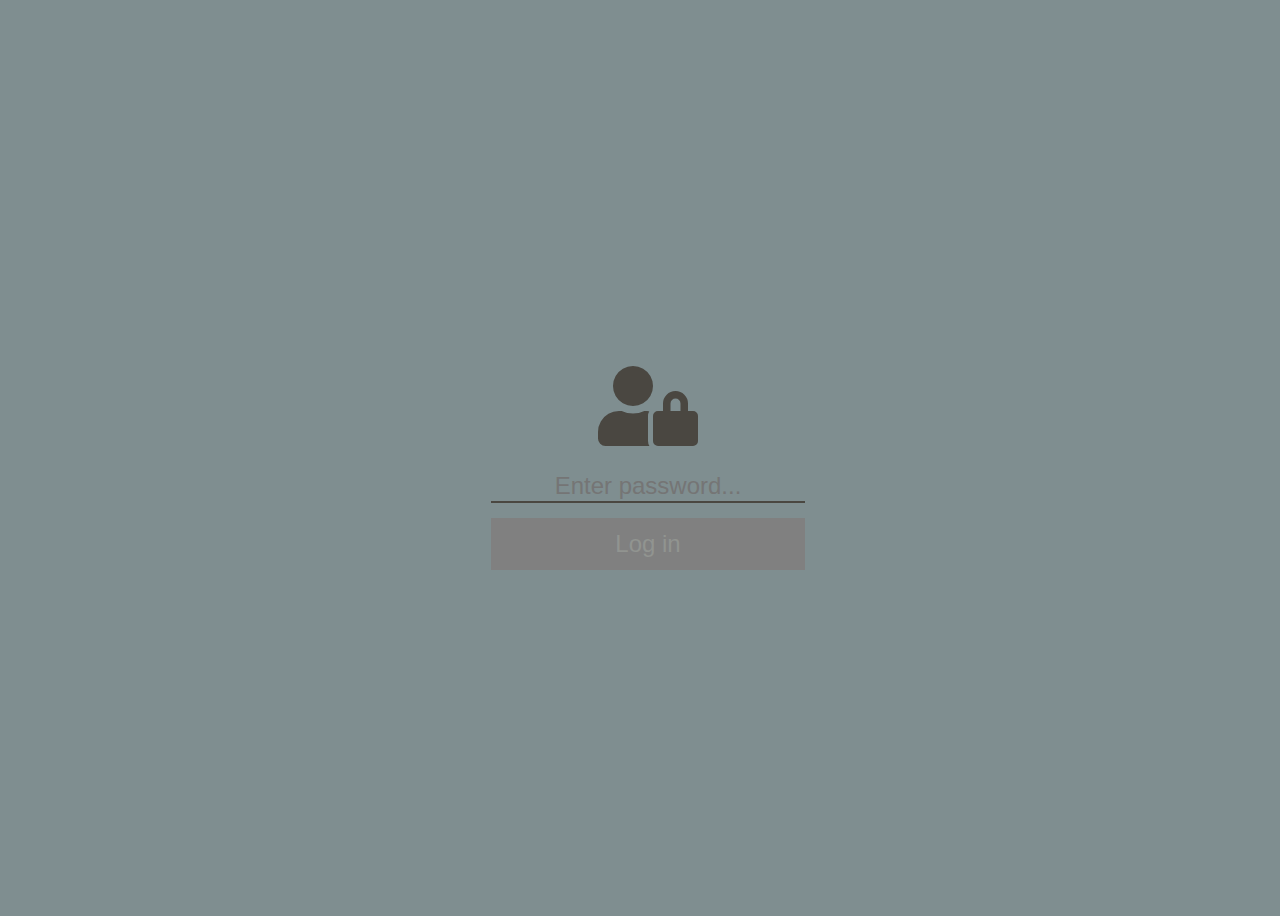
<file: templates/login.html>
<!DOCTYPE html>
<html lang="en">
<head>
    <meta charset="UTF-8">
    <title>login</title>
    <link href="/static/lib/font-awesome/all.css" rel="stylesheet">
    <link href="/static/css/login.css" rel="stylesheet">
    <script src="/static/lib/md5/md5.min.js"></script>
    <script src="/static/lib/vue/vue.js"></script>

</head>
<body>
<form id="form">
    <label for="password" class="fas fa-user-lock"></label>
    <input id="password" v-model="password" @keyup.enter="test()"
           type="password" name="password" placeholder="Enter password..."
           autocomplete="new-password">
    <button type="button" @click="test()" :disabled="password===''">Log in</button>

    <!-- These two lines below are headache-->
    <label for="username" style="display: none;"></label>
    <input id="username" type="text" name="username" value="..." autocomplete="username" style="display: none;">
</form>
<script>
    const goto = '{{ goto }}';

    const control = new Vue({
        el: "#form",
        data: {
            password: ""
        },
        methods: {
            test: function () {
                if (this.password === '') return;

                const hashed = md5(this.password);
                fetch('/test-login', {
                    method: 'POST',
                    credentials: 'include', // edge won't set cookie without this line
                    headers: {
                        "Content-Type": "application/json",
                        "Data-Type": "application/json"
                    },
                    body: JSON.stringify({
                        hashed: hashed
                    })
                }).then(res => {

                    if (res.ok) return res.json();
                }).then(j => {
                    if (j['result'] === true) {
                        console.log("logged in");
                        window.location = goto;
                    } else console.log("failure");
                });
            }
        }

    });

</script>
</body>
</html>
</file>
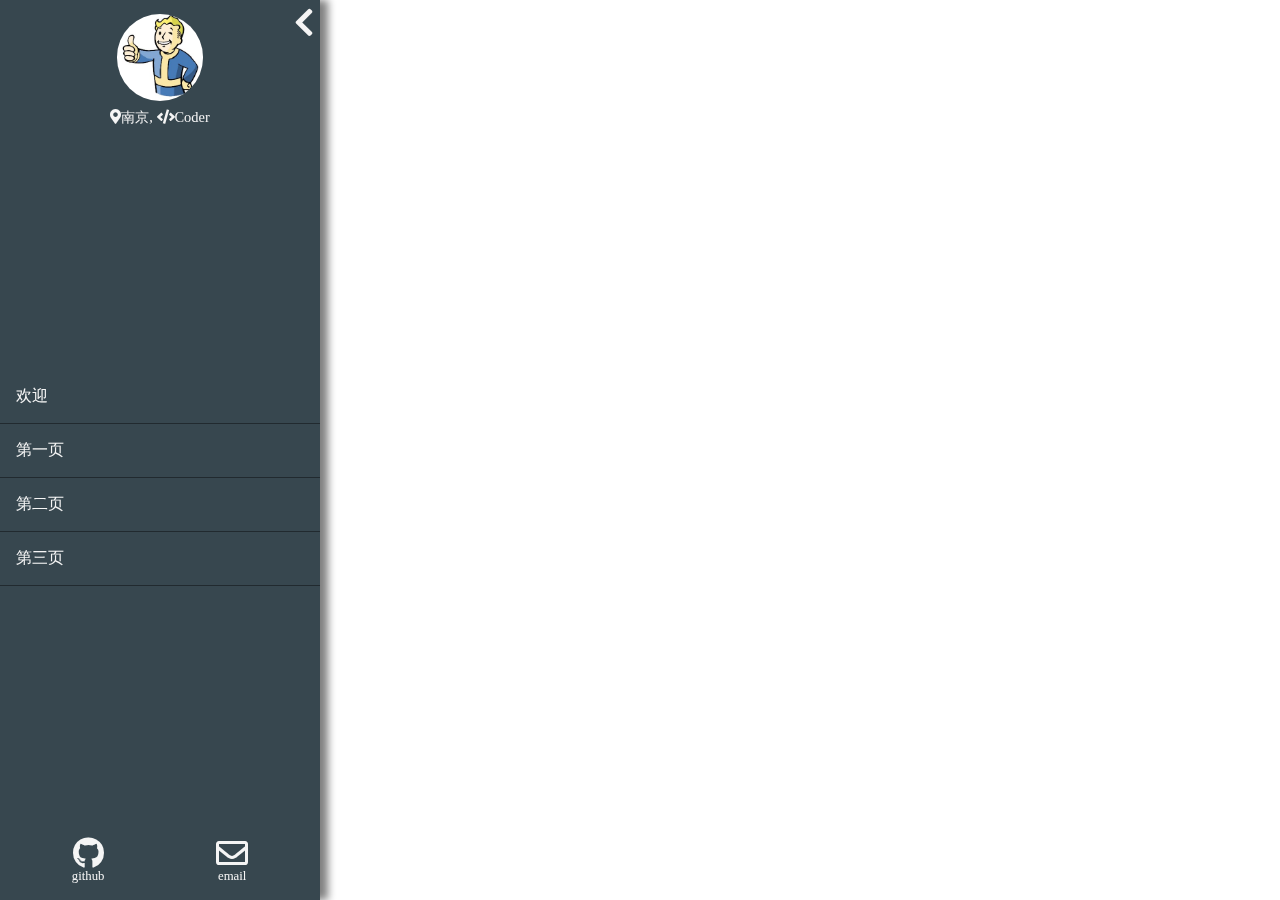
<file: templates/welcome.html>
<!DOCTYPE html>
<html lang="en">
<head>
    <meta charset="UTF-8">
    <title>欢迎</title>
    <link href="/static/lib/font-awesome/all.css" rel="stylesheet">
    <link href="/static/css/welcome.css" rel="stylesheet">
    <script src="/static/lib/vue/vue.js"></script>
    <link href="/static/components/navigation.css" rel="stylesheet">
    <script src="/static/components/navigation.js"></script>
</head>
<body>
<div id="nav">
    <navigation @toggle-nav="toggleNav()" :fold="fold"
                :tabs="tabs"
                :active-path="[0, null]"></navigation>

</div>

<script>
    const control = new Vue({
        el: '#nav',
        data: {
            fold: false,
            tabs: [
                {
                    name: '欢迎',
                    link: '/welcome'
                },
                {
                    name: '第一页',
                    link: '#'
                },
                {
                    name: '第二页',
                    link: '#'
                },
                {
                    name: '第三页',
                    link: '#'
                }
            ]
        },
        methods: {
            toggleNav: function () {
                this.fold = !this.fold;
            }
        }
    });
</script>
</body>
</html>
</file>
<file: static/lib/font-awesome/all.css>
.fa,
.fas,
.far,
.fal,
.fab {
  -moz-osx-font-smoothing: grayscale;
  -webkit-font-smoothing: antialiased;
  display: inline-block;
  font-style: normal;
  font-variant: normal;
  text-rendering: auto;
  line-height: 1; }

.fa-lg {
  font-size: 1.33333em;
  line-height: 0.75em;
  vertical-align: -.0667em; }

.fa-xs {
  font-size: .75em; }

.fa-sm {
  font-size: .875em; }

.fa-1x {
  font-size: 1em; }

.fa-2x {
  font-size: 2em; }

.fa-3x {
  font-size: 3em; }

.fa-4x {
  font-size: 4em; }

.fa-5x {
  font-size: 5em; }

.fa-6x {
  font-size: 6em; }

.fa-7x {
  font-size: 7em; }

.fa-8x {
  font-size: 8em; }

.fa-9x {
  font-size: 9em; }

.fa-10x {
  font-size: 10em; }

.fa-fw {
  text-align: center;
  width: 1.25em; }

.fa-ul {
  list-style-type: none;
  margin-left: 2.5em;
  padding-left: 0; }
  .fa-ul > li {
    position: relative; }

.fa-li {
  left: -2em;
  position: absolute;
  text-align: center;
  width: 2em;
  line-height: inherit; }

.fa-border {
  border: solid 0.08em #eee;
  border-radius: .1em;
  padding: .2em .25em .15em; }

.fa-pull-left {
  float: left; }

.fa-pull-right {
  float: right; }

.fa.fa-pull-left,
.fas.fa-pull-left,
.far.fa-pull-left,
.fal.fa-pull-left,
.fab.fa-pull-left {
  margin-right: .3em; }

.fa.fa-pull-right,
.fas.fa-pull-right,
.far.fa-pull-right,
.fal.fa-pull-right,
.fab.fa-pull-right {
  margin-left: .3em; }

.fa-spin {
  -webkit-animation: fa-spin 2s infinite linear;
          animation: fa-spin 2s infinite linear; }

.fa-pulse {
  -webkit-animation: fa-spin 1s infinite steps(8);
          animation: fa-spin 1s infinite steps(8); }

@-webkit-keyframes fa-spin {
  0% {
    -webkit-transform: rotate(0deg);
            transform: rotate(0deg); }
  100% {
    -webkit-transform: rotate(360deg);
            transform: rotate(360deg); } }

@keyframes fa-spin {
  0% {
    -webkit-transform: rotate(0deg);
            transform: rotate(0deg); }
  100% {
    -webkit-transform: rotate(360deg);
            transform: rotate(360deg); } }

.fa-rotate-90 {
  -ms-filter: "progid:DXImageTransform.Microsoft.BasicImage(rotation=1)";
  -webkit-transform: rotate(90deg);
          transform: rotate(90deg); }

.fa-rotate-180 {
  -ms-filter: "progid:DXImageTransform.Microsoft.BasicImage(rotation=2)";
  -webkit-transform: rotate(180deg);
          transform: rotate(180deg); }

.fa-rotate-270 {
  -ms-filter: "progid:DXImageTransform.Microsoft.BasicImage(rotation=3)";
  -webkit-transform: rotate(270deg);
          transform: rotate(270deg); }

.fa-flip-horizontal {
  -ms-filter: "progid:DXImageTransform.Microsoft.BasicImage(rotation=0, mirror=1)";
  -webkit-transform: scale(-1, 1);
          transform: scale(-1, 1); }

.fa-flip-vertical {
  -ms-filter: "progid:DXImageTransform.Microsoft.BasicImage(rotation=2, mirror=1)";
  -webkit-transform: scale(1, -1);
          transform: scale(1, -1); }

.fa-flip-horizontal.fa-flip-vertical {
  -ms-filter: "progid:DXImageTransform.Microsoft.BasicImage(rotation=2, mirror=1)";
  -webkit-transform: scale(-1, -1);
          transform: scale(-1, -1); }

:root .fa-rotate-90,
:root .fa-rotate-180,
:root .fa-rotate-270,
:root .fa-flip-horizontal,
:root .fa-flip-vertical {
  -webkit-filter: none;
          filter: none; }

.fa-stack {
  display: inline-block;
  height: 2em;
  line-height: 2em;
  position: relative;
  vertical-align: middle;
  width: 2.5em; }

.fa-stack-1x,
.fa-stack-2x {
  left: 0;
  position: absolute;
  text-align: center;
  width: 100%; }

.fa-stack-1x {
  line-height: inherit; }

.fa-stack-2x {
  font-size: 2em; }

.fa-inverse {
  color: #fff; }

/* Font Awesome uses the Unicode Private Use Area (PUA) to ensure screen
readers do not read off random characters that represent icons */
.fa-500px:before {
  content: "\f26e"; }

.fa-accessible-icon:before {
  content: "\f368"; }

.fa-accusoft:before {
  content: "\f369"; }

.fa-acquisitions-incorporated:before {
  content: "\f6af"; }

.fa-ad:before {
  content: "\f641"; }

.fa-address-book:before {
  content: "\f2b9"; }

.fa-address-card:before {
  content: "\f2bb"; }

.fa-adjust:before {
  content: "\f042"; }

.fa-adn:before {
  content: "\f170"; }

.fa-adobe:before {
  content: "\f778"; }

.fa-adversal:before {
  content: "\f36a"; }

.fa-affiliatetheme:before {
  content: "\f36b"; }

.fa-air-freshener:before {
  content: "\f5d0"; }

.fa-algolia:before {
  content: "\f36c"; }

.fa-align-center:before {
  content: "\f037"; }

.fa-align-justify:before {
  content: "\f039"; }

.fa-align-left:before {
  content: "\f036"; }

.fa-align-right:before {
  content: "\f038"; }

.fa-alipay:before {
  content: "\f642"; }

.fa-allergies:before {
  content: "\f461"; }

.fa-amazon:before {
  content: "\f270"; }

.fa-amazon-pay:before {
  content: "\f42c"; }

.fa-ambulance:before {
  content: "\f0f9"; }

.fa-american-sign-language-interpreting:before {
  content: "\f2a3"; }

.fa-amilia:before {
  content: "\f36d"; }

.fa-anchor:before {
  content: "\f13d"; }

.fa-android:before {
  content: "\f17b"; }

.fa-angellist:before {
  content: "\f209"; }

.fa-angle-double-down:before {
  content: "\f103"; }

.fa-angle-double-left:before {
  content: "\f100"; }

.fa-angle-double-right:before {
  content: "\f101"; }

.fa-angle-double-up:before {
  content: "\f102"; }

.fa-angle-down:before {
  content: "\f107"; }

.fa-angle-left:before {
  content: "\f104"; }

.fa-angle-right:before {
  content: "\f105"; }

.fa-angle-up:before {
  content: "\f106"; }

.fa-angry:before {
  content: "\f556"; }

.fa-angrycreative:before {
  content: "\f36e"; }

.fa-angular:before {
  content: "\f420"; }

.fa-ankh:before {
  content: "\f644"; }

.fa-app-store:before {
  content: "\f36f"; }

.fa-app-store-ios:before {
  content: "\f370"; }

.fa-apper:before {
  content: "\f371"; }

.fa-apple:before {
  content: "\f179"; }

.fa-apple-alt:before {
  content: "\f5d1"; }

.fa-apple-pay:before {
  content: "\f415"; }

.fa-archive:before {
  content: "\f187"; }

.fa-archway:before {
  content: "\f557"; }

.fa-arrow-alt-circle-down:before {
  content: "\f358"; }

.fa-arrow-alt-circle-left:before {
  content: "\f359"; }

.fa-arrow-alt-circle-right:before {
  content: "\f35a"; }

.fa-arrow-alt-circle-up:before {
  content: "\f35b"; }

.fa-arrow-circle-down:before {
  content: "\f0ab"; }

.fa-arrow-circle-left:before {
  content: "\f0a8"; }

.fa-arrow-circle-right:before {
  content: "\f0a9"; }

.fa-arrow-circle-up:before {
  content: "\f0aa"; }

.fa-arrow-down:before {
  content: "\f063"; }

.fa-arrow-left:before {
  content: "\f060"; }

.fa-arrow-right:before {
  content: "\f061"; }

.fa-arrow-up:before {
  content: "\f062"; }

.fa-arrows-alt:before {
  content: "\f0b2"; }

.fa-arrows-alt-h:before {
  content: "\f337"; }

.fa-arrows-alt-v:before {
  content: "\f338"; }

.fa-artstation:before {
  content: "\f77a"; }

.fa-assistive-listening-systems:before {
  content: "\f2a2"; }

.fa-asterisk:before {
  content: "\f069"; }

.fa-asymmetrik:before {
  content: "\f372"; }

.fa-at:before {
  content: "\f1fa"; }

.fa-atlas:before {
  content: "\f558"; }

.fa-atlassian:before {
  content: "\f77b"; }

.fa-atom:before {
  content: "\f5d2"; }

.fa-audible:before {
  content: "\f373"; }

.fa-audio-description:before {
  content: "\f29e"; }

.fa-autoprefixer:before {
  content: "\f41c"; }

.fa-avianex:before {
  content: "\f374"; }

.fa-aviato:before {
  content: "\f421"; }

.fa-award:before {
  content: "\f559"; }

.fa-aws:before {
  content: "\f375"; }

.fa-baby:before {
  content: "\f77c"; }

.fa-baby-carriage:before {
  content: "\f77d"; }

.fa-backspace:before {
  content: "\f55a"; }

.fa-backward:before {
  content: "\f04a"; }

.fa-balance-scale:before {
  content: "\f24e"; }

.fa-ban:before {
  content: "\f05e"; }

.fa-band-aid:before {
  content: "\f462"; }

.fa-bandcamp:before {
  content: "\f2d5"; }

.fa-barcode:before {
  content: "\f02a"; }

.fa-bars:before {
  content: "\f0c9"; }

.fa-baseball-ball:before {
  content: "\f433"; }

.fa-basketball-ball:before {
  content: "\f434"; }

.fa-bath:before {
  content: "\f2cd"; }

.fa-battery-empty:before {
  content: "\f244"; }

.fa-battery-full:before {
  content: "\f240"; }

.fa-battery-half:before {
  content: "\f242"; }

.fa-battery-quarter:before {
  content: "\f243"; }

.fa-battery-three-quarters:before {
  content: "\f241"; }

.fa-bed:before {
  content: "\f236"; }

.fa-beer:before {
  content: "\f0fc"; }

.fa-behance:before {
  content: "\f1b4"; }

.fa-behance-square:before {
  content: "\f1b5"; }

.fa-bell:before {
  content: "\f0f3"; }

.fa-bell-slash:before {
  content: "\f1f6"; }

.fa-bezier-curve:before {
  content: "\f55b"; }

.fa-bible:before {
  content: "\f647"; }

.fa-bicycle:before {
  content: "\f206"; }

.fa-bimobject:before {
  content: "\f378"; }

.fa-binoculars:before {
  content: "\f1e5"; }

.fa-biohazard:before {
  content: "\f780"; }

.fa-birthday-cake:before {
  content: "\f1fd"; }

.fa-bitbucket:before {
  content: "\f171"; }

.fa-bitcoin:before {
  content: "\f379"; }

.fa-bity:before {
  content: "\f37a"; }

.fa-black-tie:before {
  content: "\f27e"; }

.fa-blackberry:before {
  content: "\f37b"; }

.fa-blender:before {
  content: "\f517"; }

.fa-blender-phone:before {
  content: "\f6b6"; }

.fa-blind:before {
  content: "\f29d"; }

.fa-blog:before {
  content: "\f781"; }

.fa-blogger:before {
  content: "\f37c"; }

.fa-blogger-b:before {
  content: "\f37d"; }

.fa-bluetooth:before {
  content: "\f293"; }

.fa-bluetooth-b:before {
  content: "\f294"; }

.fa-bold:before {
  content: "\f032"; }

.fa-bolt:before {
  content: "\f0e7"; }

.fa-bomb:before {
  content: "\f1e2"; }

.fa-bone:before {
  content: "\f5d7"; }

.fa-bong:before {
  content: "\f55c"; }

.fa-book:before {
  content: "\f02d"; }

.fa-book-dead:before {
  content: "\f6b7"; }

.fa-book-open:before {
  content: "\f518"; }

.fa-book-reader:before {
  content: "\f5da"; }

.fa-bookmark:before {
  content: "\f02e"; }

.fa-bowling-ball:before {
  content: "\f436"; }

.fa-box:before {
  content: "\f466"; }

.fa-box-open:before {
  content: "\f49e"; }

.fa-boxes:before {
  content: "\f468"; }

.fa-braille:before {
  content: "\f2a1"; }

.fa-brain:before {
  content: "\f5dc"; }

.fa-briefcase:before {
  content: "\f0b1"; }

.fa-briefcase-medical:before {
  content: "\f469"; }

.fa-broadcast-tower:before {
  content: "\f519"; }

.fa-broom:before {
  content: "\f51a"; }

.fa-brush:before {
  content: "\f55d"; }

.fa-btc:before {
  content: "\f15a"; }

.fa-bug:before {
  content: "\f188"; }

.fa-building:before {
  content: "\f1ad"; }

.fa-bullhorn:before {
  content: "\f0a1"; }

.fa-bullseye:before {
  content: "\f140"; }

.fa-burn:before {
  content: "\f46a"; }

.fa-buromobelexperte:before {
  content: "\f37f"; }

.fa-bus:before {
  content: "\f207"; }

.fa-bus-alt:before {
  content: "\f55e"; }

.fa-business-time:before {
  content: "\f64a"; }

.fa-buysellads:before {
  content: "\f20d"; }

.fa-calculator:before {
  content: "\f1ec"; }

.fa-calendar:before {
  content: "\f133"; }

.fa-calendar-alt:before {
  content: "\f073"; }

.fa-calendar-check:before {
  content: "\f274"; }

.fa-calendar-day:before {
  content: "\f783"; }

.fa-calendar-minus:before {
  content: "\f272"; }

.fa-calendar-plus:before {
  content: "\f271"; }

.fa-calendar-times:before {
  content: "\f273"; }

.fa-calendar-week:before {
  content: "\f784"; }

.fa-camera:before {
  content: "\f030"; }

.fa-camera-retro:before {
  content: "\f083"; }

.fa-campground:before {
  content: "\f6bb"; }

.fa-canadian-maple-leaf:before {
  content: "\f785"; }

.fa-candy-cane:before {
  content: "\f786"; }

.fa-cannabis:before {
  content: "\f55f"; }

.fa-capsules:before {
  content: "\f46b"; }

.fa-car:before {
  content: "\f1b9"; }

.fa-car-alt:before {
  content: "\f5de"; }

.fa-car-battery:before {
  content: "\f5df"; }

.fa-car-crash:before {
  content: "\f5e1"; }

.fa-car-side:before {
  content: "\f5e4"; }

.fa-caret-down:before {
  content: "\f0d7"; }

.fa-caret-left:before {
  content: "\f0d9"; }

.fa-caret-right:before {
  content: "\f0da"; }

.fa-caret-square-down:before {
  content: "\f150"; }

.fa-caret-square-left:before {
  content: "\f191"; }

.fa-caret-square-right:before {
  content: "\f152"; }

.fa-caret-square-up:before {
  content: "\f151"; }

.fa-caret-up:before {
  content: "\f0d8"; }

.fa-carrot:before {
  content: "\f787"; }

.fa-cart-arrow-down:before {
  content: "\f218"; }

.fa-cart-plus:before {
  content: "\f217"; }

.fa-cash-register:before {
  content: "\f788"; }

.fa-cat:before {
  content: "\f6be"; }

.fa-cc-amazon-pay:before {
  content: "\f42d"; }

.fa-cc-amex:before {
  content: "\f1f3"; }

.fa-cc-apple-pay:before {
  content: "\f416"; }

.fa-cc-diners-club:before {
  content: "\f24c"; }

.fa-cc-discover:before {
  content: "\f1f2"; }

.fa-cc-jcb:before {
  content: "\f24b"; }

.fa-cc-mastercard:before {
  content: "\f1f1"; }

.fa-cc-paypal:before {
  content: "\f1f4"; }

.fa-cc-stripe:before {
  content: "\f1f5"; }

.fa-cc-visa:before {
  content: "\f1f0"; }

.fa-centercode:before {
  content: "\f380"; }

.fa-centos:before {
  content: "\f789"; }

.fa-certificate:before {
  content: "\f0a3"; }

.fa-chair:before {
  content: "\f6c0"; }

.fa-chalkboard:before {
  content: "\f51b"; }

.fa-chalkboard-teacher:before {
  content: "\f51c"; }

.fa-charging-station:before {
  content: "\f5e7"; }

.fa-chart-area:before {
  content: "\f1fe"; }

.fa-chart-bar:before {
  content: "\f080"; }

.fa-chart-line:before {
  content: "\f201"; }

.fa-chart-pie:before {
  content: "\f200"; }

.fa-check:before {
  content: "\f00c"; }

.fa-check-circle:before {
  content: "\f058"; }

.fa-check-double:before {
  content: "\f560"; }

.fa-check-square:before {
  content: "\f14a"; }

.fa-chess:before {
  content: "\f439"; }

.fa-chess-bishop:before {
  content: "\f43a"; }

.fa-chess-board:before {
  content: "\f43c"; }

.fa-chess-king:before {
  content: "\f43f"; }

.fa-chess-knight:before {
  content: "\f441"; }

.fa-chess-pawn:before {
  content: "\f443"; }

.fa-chess-queen:before {
  content: "\f445"; }

.fa-chess-rook:before {
  content: "\f447"; }

.fa-chevron-circle-down:before {
  content: "\f13a"; }

.fa-chevron-circle-left:before {
  content: "\f137"; }

.fa-chevron-circle-right:before {
  content: "\f138"; }

.fa-chevron-circle-up:before {
  content: "\f139"; }

.fa-chevron-down:before {
  content: "\f078"; }

.fa-chevron-left:before {
  content: "\f053"; }

.fa-chevron-right:before {
  content: "\f054"; }

.fa-chevron-up:before {
  content: "\f077"; }

.fa-child:before {
  content: "\f1ae"; }

.fa-chrome:before {
  content: "\f268"; }

.fa-church:before {
  content: "\f51d"; }

.fa-circle:before {
  content: "\f111"; }

.fa-circle-notch:before {
  content: "\f1ce"; }

.fa-city:before {
  content: "\f64f"; }

.fa-clipboard:before {
  content: "\f328"; }

.fa-clipboard-check:before {
  content: "\f46c"; }

.fa-clipboard-list:before {
  content: "\f46d"; }

.fa-clock:before {
  content: "\f017"; }

.fa-clone:before {
  content: "\f24d"; }

.fa-closed-captioning:before {
  content: "\f20a"; }

.fa-cloud:before {
  content: "\f0c2"; }

.fa-cloud-download-alt:before {
  content: "\f381"; }

.fa-cloud-meatball:before {
  content: "\f73b"; }

.fa-cloud-moon:before {
  content: "\f6c3"; }

.fa-cloud-moon-rain:before {
  content: "\f73c"; }

.fa-cloud-rain:before {
  content: "\f73d"; }

.fa-cloud-showers-heavy:before {
  content: "\f740"; }

.fa-cloud-sun:before {
  content: "\f6c4"; }

.fa-cloud-sun-rain:before {
  content: "\f743"; }

.fa-cloud-upload-alt:before {
  content: "\f382"; }

.fa-cloudscale:before {
  content: "\f383"; }

.fa-cloudsmith:before {
  content: "\f384"; }

.fa-cloudversify:before {
  content: "\f385"; }

.fa-cocktail:before {
  content: "\f561"; }

.fa-code:before {
  content: "\f121"; }

.fa-code-branch:before {
  content: "\f126"; }

.fa-codepen:before {
  content: "\f1cb"; }

.fa-codiepie:before {
  content: "\f284"; }

.fa-coffee:before {
  content: "\f0f4"; }

.fa-cog:before {
  content: "\f013"; }

.fa-cogs:before {
  content: "\f085"; }

.fa-coins:before {
  content: "\f51e"; }

.fa-columns:before {
  content: "\f0db"; }

.fa-comment:before {
  content: "\f075"; }

.fa-comment-alt:before {
  content: "\f27a"; }

.fa-comment-dollar:before {
  content: "\f651"; }

.fa-comment-dots:before {
  content: "\f4ad"; }

.fa-comment-slash:before {
  content: "\f4b3"; }

.fa-comments:before {
  content: "\f086"; }

.fa-comments-dollar:before {
  content: "\f653"; }

.fa-compact-disc:before {
  content: "\f51f"; }

.fa-compass:before {
  content: "\f14e"; }

.fa-compress:before {
  content: "\f066"; }

.fa-compress-arrows-alt:before {
  content: "\f78c"; }

.fa-concierge-bell:before {
  content: "\f562"; }

.fa-confluence:before {
  content: "\f78d"; }

.fa-connectdevelop:before {
  content: "\f20e"; }

.fa-contao:before {
  content: "\f26d"; }

.fa-cookie:before {
  content: "\f563"; }

.fa-cookie-bite:before {
  content: "\f564"; }

.fa-copy:before {
  content: "\f0c5"; }

.fa-copyright:before {
  content: "\f1f9"; }

.fa-couch:before {
  content: "\f4b8"; }

.fa-cpanel:before {
  content: "\f388"; }

.fa-creative-commons:before {
  content: "\f25e"; }

.fa-creative-commons-by:before {
  content: "\f4e7"; }

.fa-creative-commons-nc:before {
  content: "\f4e8"; }

.fa-creative-commons-nc-eu:before {
  content: "\f4e9"; }

.fa-creative-commons-nc-jp:before {
  content: "\f4ea"; }

.fa-creative-commons-nd:before {
  content: "\f4eb"; }

.fa-creative-commons-pd:before {
  content: "\f4ec"; }

.fa-creative-commons-pd-alt:before {
  content: "\f4ed"; }

.fa-creative-commons-remix:before {
  content: "\f4ee"; }

.fa-creative-commons-sa:before {
  content: "\f4ef"; }

.fa-creative-commons-sampling:before {
  content: "\f4f0"; }

.fa-creative-commons-sampling-plus:before {
  content: "\f4f1"; }

.fa-creative-commons-share:before {
  content: "\f4f2"; }

.fa-creative-commons-zero:before {
  content: "\f4f3"; }

.fa-credit-card:before {
  content: "\f09d"; }

.fa-critical-role:before {
  content: "\f6c9"; }

.fa-crop:before {
  content: "\f125"; }

.fa-crop-alt:before {
  content: "\f565"; }

.fa-cross:before {
  content: "\f654"; }

.fa-crosshairs:before {
  content: "\f05b"; }

.fa-crow:before {
  content: "\f520"; }

.fa-crown:before {
  content: "\f521"; }

.fa-css3:before {
  content: "\f13c"; }

.fa-css3-alt:before {
  content: "\f38b"; }

.fa-cube:before {
  content: "\f1b2"; }

.fa-cubes:before {
  content: "\f1b3"; }

.fa-cut:before {
  content: "\f0c4"; }

.fa-cuttlefish:before {
  content: "\f38c"; }

.fa-d-and-d:before {
  content: "\f38d"; }

.fa-d-and-d-beyond:before {
  content: "\f6ca"; }

.fa-dashcube:before {
  content: "\f210"; }

.fa-database:before {
  content: "\f1c0"; }

.fa-deaf:before {
  content: "\f2a4"; }

.fa-delicious:before {
  content: "\f1a5"; }

.fa-democrat:before {
  content: "\f747"; }

.fa-deploydog:before {
  content: "\f38e"; }

.fa-deskpro:before {
  content: "\f38f"; }

.fa-desktop:before {
  content: "\f108"; }

.fa-dev:before {
  content: "\f6cc"; }

.fa-deviantart:before {
  content: "\f1bd"; }

.fa-dharmachakra:before {
  content: "\f655"; }

.fa-dhl:before {
  content: "\f790"; }

.fa-diagnoses:before {
  content: "\f470"; }

.fa-diaspora:before {
  content: "\f791"; }

.fa-dice:before {
  content: "\f522"; }

.fa-dice-d20:before {
  content: "\f6cf"; }

.fa-dice-d6:before {
  content: "\f6d1"; }

.fa-dice-five:before {
  content: "\f523"; }

.fa-dice-four:before {
  content: "\f524"; }

.fa-dice-one:before {
  content: "\f525"; }

.fa-dice-six:before {
  content: "\f526"; }

.fa-dice-three:before {
  content: "\f527"; }

.fa-dice-two:before {
  content: "\f528"; }

.fa-digg:before {
  content: "\f1a6"; }

.fa-digital-ocean:before {
  content: "\f391"; }

.fa-digital-tachograph:before {
  content: "\f566"; }

.fa-directions:before {
  content: "\f5eb"; }

.fa-discord:before {
  content: "\f392"; }

.fa-discourse:before {
  content: "\f393"; }

.fa-divide:before {
  content: "\f529"; }

.fa-dizzy:before {
  content: "\f567"; }

.fa-dna:before {
  content: "\f471"; }

.fa-dochub:before {
  content: "\f394"; }

.fa-docker:before {
  content: "\f395"; }

.fa-dog:before {
  content: "\f6d3"; }

.fa-dollar-sign:before {
  content: "\f155"; }

.fa-dolly:before {
  content: "\f472"; }

.fa-dolly-flatbed:before {
  content: "\f474"; }

.fa-donate:before {
  content: "\f4b9"; }

.fa-door-closed:before {
  content: "\f52a"; }

.fa-door-open:before {
  content: "\f52b"; }

.fa-dot-circle:before {
  content: "\f192"; }

.fa-dove:before {
  content: "\f4ba"; }

.fa-download:before {
  content: "\f019"; }

.fa-draft2digital:before {
  content: "\f396"; }

.fa-drafting-compass:before {
  content: "\f568"; }

.fa-dragon:before {
  content: "\f6d5"; }

.fa-draw-polygon:before {
  content: "\f5ee"; }

.fa-dribbble:before {
  content: "\f17d"; }

.fa-dribbble-square:before {
  content: "\f397"; }

.fa-dropbox:before {
  content: "\f16b"; }

.fa-drum:before {
  content: "\f569"; }

.fa-drum-steelpan:before {
  content: "\f56a"; }

.fa-drumstick-bite:before {
  content: "\f6d7"; }

.fa-drupal:before {
  content: "\f1a9"; }

.fa-dumbbell:before {
  content: "\f44b"; }

.fa-dumpster:before {
  content: "\f793"; }

.fa-dumpster-fire:before {
  content: "\f794"; }

.fa-dungeon:before {
  content: "\f6d9"; }

.fa-dyalog:before {
  content: "\f399"; }

.fa-earlybirds:before {
  content: "\f39a"; }

.fa-ebay:before {
  content: "\f4f4"; }

.fa-edge:before {
  content: "\f282"; }

.fa-edit:before {
  content: "\f044"; }

.fa-eject:before {
  content: "\f052"; }

.fa-elementor:before {
  content: "\f430"; }

.fa-ellipsis-h:before {
  content: "\f141"; }

.fa-ellipsis-v:before {
  content: "\f142"; }

.fa-ello:before {
  content: "\f5f1"; }

.fa-ember:before {
  content: "\f423"; }

.fa-empire:before {
  content: "\f1d1"; }

.fa-envelope:before {
  content: "\f0e0"; }

.fa-envelope-open:before {
  content: "\f2b6"; }

.fa-envelope-open-text:before {
  content: "\f658"; }

.fa-envelope-square:before {
  content: "\f199"; }

.fa-envira:before {
  content: "\f299"; }

.fa-equals:before {
  content: "\f52c"; }

.fa-eraser:before {
  content: "\f12d"; }

.fa-erlang:before {
  content: "\f39d"; }

.fa-ethereum:before {
  content: "\f42e"; }

.fa-ethernet:before {
  content: "\f796"; }

.fa-etsy:before {
  content: "\f2d7"; }

.fa-euro-sign:before {
  content: "\f153"; }

.fa-exchange-alt:before {
  content: "\f362"; }

.fa-exclamation:before {
  content: "\f12a"; }

.fa-exclamation-circle:before {
  content: "\f06a"; }

.fa-exclamation-triangle:before {
  content: "\f071"; }

.fa-expand:before {
  content: "\f065"; }

.fa-expand-arrows-alt:before {
  content: "\f31e"; }

.fa-expeditedssl:before {
  content: "\f23e"; }

.fa-external-link-alt:before {
  content: "\f35d"; }

.fa-external-link-square-alt:before {
  content: "\f360"; }

.fa-eye:before {
  content: "\f06e"; }

.fa-eye-dropper:before {
  content: "\f1fb"; }

.fa-eye-slash:before {
  content: "\f070"; }

.fa-facebook:before {
  content: "\f09a"; }

.fa-facebook-f:before {
  content: "\f39e"; }

.fa-facebook-messenger:before {
  content: "\f39f"; }

.fa-facebook-square:before {
  content: "\f082"; }

.fa-fantasy-flight-games:before {
  content: "\f6dc"; }

.fa-fast-backward:before {
  content: "\f049"; }

.fa-fast-forward:before {
  content: "\f050"; }

.fa-fax:before {
  content: "\f1ac"; }

.fa-feather:before {
  content: "\f52d"; }

.fa-feather-alt:before {
  content: "\f56b"; }

.fa-fedex:before {
  content: "\f797"; }

.fa-fedora:before {
  content: "\f798"; }

.fa-female:before {
  content: "\f182"; }

.fa-fighter-jet:before {
  content: "\f0fb"; }

.fa-figma:before {
  content: "\f799"; }

.fa-file:before {
  content: "\f15b"; }

.fa-file-alt:before {
  content: "\f15c"; }

.fa-file-archive:before {
  content: "\f1c6"; }

.fa-file-audio:before {
  content: "\f1c7"; }

.fa-file-code:before {
  content: "\f1c9"; }

.fa-file-contract:before {
  content: "\f56c"; }

.fa-file-csv:before {
  content: "\f6dd"; }

.fa-file-download:before {
  content: "\f56d"; }

.fa-file-excel:before {
  content: "\f1c3"; }

.fa-file-export:before {
  content: "\f56e"; }

.fa-file-image:before {
  content: "\f1c5"; }

.fa-file-import:before {
  content: "\f56f"; }

.fa-file-invoice:before {
  content: "\f570"; }

.fa-file-invoice-dollar:before {
  content: "\f571"; }

.fa-file-medical:before {
  content: "\f477"; }

.fa-file-medical-alt:before {
  content: "\f478"; }

.fa-file-pdf:before {
  content: "\f1c1"; }

.fa-file-powerpoint:before {
  content: "\f1c4"; }

.fa-file-prescription:before {
  content: "\f572"; }

.fa-file-signature:before {
  content: "\f573"; }

.fa-file-upload:before {
  content: "\f574"; }

.fa-file-video:before {
  content: "\f1c8"; }

.fa-file-word:before {
  content: "\f1c2"; }

.fa-fill:before {
  content: "\f575"; }

.fa-fill-drip:before {
  content: "\f576"; }

.fa-film:before {
  content: "\f008"; }

.fa-filter:before {
  content: "\f0b0"; }

.fa-fingerprint:before {
  content: "\f577"; }

.fa-fire:before {
  content: "\f06d"; }

.fa-fire-alt:before {
  content: "\f7e4"; }

.fa-fire-extinguisher:before {
  content: "\f134"; }

.fa-firefox:before {
  content: "\f269"; }

.fa-first-aid:before {
  content: "\f479"; }

.fa-first-order:before {
  content: "\f2b0"; }

.fa-first-order-alt:before {
  content: "\f50a"; }

.fa-firstdraft:before {
  content: "\f3a1"; }

.fa-fish:before {
  content: "\f578"; }

.fa-fist-raised:before {
  content: "\f6de"; }

.fa-flag:before {
  content: "\f024"; }

.fa-flag-checkered:before {
  content: "\f11e"; }

.fa-flag-usa:before {
  content: "\f74d"; }

.fa-flask:before {
  content: "\f0c3"; }

.fa-flickr:before {
  content: "\f16e"; }

.fa-flipboard:before {
  content: "\f44d"; }

.fa-flushed:before {
  content: "\f579"; }

.fa-fly:before {
  content: "\f417"; }

.fa-folder:before {
  content: "\f07b"; }

.fa-folder-minus:before {
  content: "\f65d"; }

.fa-folder-open:before {
  content: "\f07c"; }

.fa-folder-plus:before {
  content: "\f65e"; }

.fa-font:before {
  content: "\f031"; }

.fa-font-awesome:before {
  content: "\f2b4"; }

.fa-font-awesome-alt:before {
  content: "\f35c"; }

.fa-font-awesome-flag:before {
  content: "\f425"; }

.fa-font-awesome-logo-full:before {
  content: "\f4e6"; }

.fa-fonticons:before {
  content: "\f280"; }

.fa-fonticons-fi:before {
  content: "\f3a2"; }

.fa-football-ball:before {
  content: "\f44e"; }

.fa-fort-awesome:before {
  content: "\f286"; }

.fa-fort-awesome-alt:before {
  content: "\f3a3"; }

.fa-forumbee:before {
  content: "\f211"; }

.fa-forward:before {
  content: "\f04e"; }

.fa-foursquare:before {
  content: "\f180"; }

.fa-free-code-camp:before {
  content: "\f2c5"; }

.fa-freebsd:before {
  content: "\f3a4"; }

.fa-frog:before {
  content: "\f52e"; }

.fa-frown:before {
  content: "\f119"; }

.fa-frown-open:before {
  content: "\f57a"; }

.fa-fulcrum:before {
  content: "\f50b"; }

.fa-funnel-dollar:before {
  content: "\f662"; }

.fa-futbol:before {
  content: "\f1e3"; }

.fa-galactic-republic:before {
  content: "\f50c"; }

.fa-galactic-senate:before {
  content: "\f50d"; }

.fa-gamepad:before {
  content: "\f11b"; }

.fa-gas-pump:before {
  content: "\f52f"; }

.fa-gavel:before {
  content: "\f0e3"; }

.fa-gem:before {
  content: "\f3a5"; }

.fa-genderless:before {
  content: "\f22d"; }

.fa-get-pocket:before {
  content: "\f265"; }

.fa-gg:before {
  content: "\f260"; }

.fa-gg-circle:before {
  content: "\f261"; }

.fa-ghost:before {
  content: "\f6e2"; }

.fa-gift:before {
  content: "\f06b"; }

.fa-gifts:before {
  content: "\f79c"; }

.fa-git:before {
  content: "\f1d3"; }

.fa-git-square:before {
  content: "\f1d2"; }

.fa-github:before {
  content: "\f09b"; }

.fa-github-alt:before {
  content: "\f113"; }

.fa-github-square:before {
  content: "\f092"; }

.fa-gitkraken:before {
  content: "\f3a6"; }

.fa-gitlab:before {
  content: "\f296"; }

.fa-gitter:before {
  content: "\f426"; }

.fa-glass-cheers:before {
  content: "\f79f"; }

.fa-glass-martini:before {
  content: "\f000"; }

.fa-glass-martini-alt:before {
  content: "\f57b"; }

.fa-glass-whiskey:before {
  content: "\f7a0"; }

.fa-glasses:before {
  content: "\f530"; }

.fa-glide:before {
  content: "\f2a5"; }

.fa-glide-g:before {
  content: "\f2a6"; }

.fa-globe:before {
  content: "\f0ac"; }

.fa-globe-africa:before {
  content: "\f57c"; }

.fa-globe-americas:before {
  content: "\f57d"; }

.fa-globe-asia:before {
  content: "\f57e"; }

.fa-globe-europe:before {
  content: "\f7a2"; }

.fa-gofore:before {
  content: "\f3a7"; }

.fa-golf-ball:before {
  content: "\f450"; }

.fa-goodreads:before {
  content: "\f3a8"; }

.fa-goodreads-g:before {
  content: "\f3a9"; }

.fa-google:before {
  content: "\f1a0"; }

.fa-google-drive:before {
  content: "\f3aa"; }

.fa-google-play:before {
  content: "\f3ab"; }

.fa-google-plus:before {
  content: "\f2b3"; }

.fa-google-plus-g:before {
  content: "\f0d5"; }

.fa-google-plus-square:before {
  content: "\f0d4"; }

.fa-google-wallet:before {
  content: "\f1ee"; }

.fa-gopuram:before {
  content: "\f664"; }

.fa-graduation-cap:before {
  content: "\f19d"; }

.fa-gratipay:before {
  content: "\f184"; }

.fa-grav:before {
  content: "\f2d6"; }

.fa-greater-than:before {
  content: "\f531"; }

.fa-greater-than-equal:before {
  content: "\f532"; }

.fa-grimace:before {
  content: "\f57f"; }

.fa-grin:before {
  content: "\f580"; }

.fa-grin-alt:before {
  content: "\f581"; }

.fa-grin-beam:before {
  content: "\f582"; }

.fa-grin-beam-sweat:before {
  content: "\f583"; }

.fa-grin-hearts:before {
  content: "\f584"; }

.fa-grin-squint:before {
  content: "\f585"; }

.fa-grin-squint-tears:before {
  content: "\f586"; }

.fa-grin-stars:before {
  content: "\f587"; }

.fa-grin-tears:before {
  content: "\f588"; }

.fa-grin-tongue:before {
  content: "\f589"; }

.fa-grin-tongue-squint:before {
  content: "\f58a"; }

.fa-grin-tongue-wink:before {
  content: "\f58b"; }

.fa-grin-wink:before {
  content: "\f58c"; }

.fa-grip-horizontal:before {
  content: "\f58d"; }

.fa-grip-lines:before {
  content: "\f7a4"; }

.fa-grip-lines-vertical:before {
  content: "\f7a5"; }

.fa-grip-vertical:before {
  content: "\f58e"; }

.fa-gripfire:before {
  content: "\f3ac"; }

.fa-grunt:before {
  content: "\f3ad"; }

.fa-guitar:before {
  content: "\f7a6"; }

.fa-gulp:before {
  content: "\f3ae"; }

.fa-h-square:before {
  content: "\f0fd"; }

.fa-hacker-news:before {
  content: "\f1d4"; }

.fa-hacker-news-square:before {
  content: "\f3af"; }

.fa-hackerrank:before {
  content: "\f5f7"; }

.fa-hammer:before {
  content: "\f6e3"; }

.fa-hamsa:before {
  content: "\f665"; }

.fa-hand-holding:before {
  content: "\f4bd"; }

.fa-hand-holding-heart:before {
  content: "\f4be"; }

.fa-hand-holding-usd:before {
  content: "\f4c0"; }

.fa-hand-lizard:before {
  content: "\f258"; }

.fa-hand-paper:before {
  content: "\f256"; }

.fa-hand-peace:before {
  content: "\f25b"; }

.fa-hand-point-down:before {
  content: "\f0a7"; }

.fa-hand-point-left:before {
  content: "\f0a5"; }

.fa-hand-point-right:before {
  content: "\f0a4"; }

.fa-hand-point-up:before {
  content: "\f0a6"; }

.fa-hand-pointer:before {
  content: "\f25a"; }

.fa-hand-rock:before {
  content: "\f255"; }

.fa-hand-scissors:before {
  content: "\f257"; }

.fa-hand-spock:before {
  content: "\f259"; }

.fa-hands:before {
  content: "\f4c2"; }

.fa-hands-helping:before {
  content: "\f4c4"; }

.fa-handshake:before {
  content: "\f2b5"; }

.fa-hanukiah:before {
  content: "\f6e6"; }

.fa-hashtag:before {
  content: "\f292"; }

.fa-hat-wizard:before {
  content: "\f6e8"; }

.fa-haykal:before {
  content: "\f666"; }

.fa-hdd:before {
  content: "\f0a0"; }

.fa-heading:before {
  content: "\f1dc"; }

.fa-headphones:before {
  content: "\f025"; }

.fa-headphones-alt:before {
  content: "\f58f"; }

.fa-headset:before {
  content: "\f590"; }

.fa-heart:before {
  content: "\f004"; }

.fa-heart-broken:before {
  content: "\f7a9"; }

.fa-heartbeat:before {
  content: "\f21e"; }

.fa-helicopter:before {
  content: "\f533"; }

.fa-highlighter:before {
  content: "\f591"; }

.fa-hiking:before {
  content: "\f6ec"; }

.fa-hippo:before {
  content: "\f6ed"; }

.fa-hips:before {
  content: "\f452"; }

.fa-hire-a-helper:before {
  content: "\f3b0"; }

.fa-history:before {
  content: "\f1da"; }

.fa-hockey-puck:before {
  content: "\f453"; }

.fa-holly-berry:before {
  content: "\f7aa"; }

.fa-home:before {
  content: "\f015"; }

.fa-hooli:before {
  content: "\f427"; }

.fa-hornbill:before {
  content: "\f592"; }

.fa-horse:before {
  content: "\f6f0"; }

.fa-horse-head:before {
  content: "\f7ab"; }

.fa-hospital:before {
  content: "\f0f8"; }

.fa-hospital-alt:before {
  content: "\f47d"; }

.fa-hospital-symbol:before {
  content: "\f47e"; }

.fa-hot-tub:before {
  content: "\f593"; }

.fa-hotel:before {
  content: "\f594"; }

.fa-hotjar:before {
  content: "\f3b1"; }

.fa-hourglass:before {
  content: "\f254"; }

.fa-hourglass-end:before {
  content: "\f253"; }

.fa-hourglass-half:before {
  content: "\f252"; }

.fa-hourglass-start:before {
  content: "\f251"; }

.fa-house-damage:before {
  content: "\f6f1"; }

.fa-houzz:before {
  content: "\f27c"; }

.fa-hryvnia:before {
  content: "\f6f2"; }

.fa-html5:before {
  content: "\f13b"; }

.fa-hubspot:before {
  content: "\f3b2"; }

.fa-i-cursor:before {
  content: "\f246"; }

.fa-icicles:before {
  content: "\f7ad"; }

.fa-id-badge:before {
  content: "\f2c1"; }

.fa-id-card:before {
  content: "\f2c2"; }

.fa-id-card-alt:before {
  content: "\f47f"; }

.fa-igloo:before {
  content: "\f7ae"; }

.fa-image:before {
  content: "\f03e"; }

.fa-images:before {
  content: "\f302"; }

.fa-imdb:before {
  content: "\f2d8"; }

.fa-inbox:before {
  content: "\f01c"; }

.fa-indent:before {
  content: "\f03c"; }

.fa-industry:before {
  content: "\f275"; }

.fa-infinity:before {
  content: "\f534"; }

.fa-info:before {
  content: "\f129"; }

.fa-info-circle:before {
  content: "\f05a"; }

.fa-instagram:before {
  content: "\f16d"; }

.fa-intercom:before {
  content: "\f7af"; }

.fa-internet-explorer:before {
  content: "\f26b"; }

.fa-invision:before {
  content: "\f7b0"; }

.fa-ioxhost:before {
  content: "\f208"; }

.fa-italic:before {
  content: "\f033"; }

.fa-itunes:before {
  content: "\f3b4"; }

.fa-itunes-note:before {
  content: "\f3b5"; }

.fa-java:before {
  content: "\f4e4"; }

.fa-jedi:before {
  content: "\f669"; }

.fa-jedi-order:before {
  content: "\f50e"; }

.fa-jenkins:before {
  content: "\f3b6"; }

.fa-jira:before {
  content: "\f7b1"; }

.fa-joget:before {
  content: "\f3b7"; }

.fa-joint:before {
  content: "\f595"; }

.fa-joomla:before {
  content: "\f1aa"; }

.fa-journal-whills:before {
  content: "\f66a"; }

.fa-js:before {
  content: "\f3b8"; }

.fa-js-square:before {
  content: "\f3b9"; }

.fa-jsfiddle:before {
  content: "\f1cc"; }

.fa-kaaba:before {
  content: "\f66b"; }

.fa-kaggle:before {
  content: "\f5fa"; }

.fa-key:before {
  content: "\f084"; }

.fa-keybase:before {
  content: "\f4f5"; }

.fa-keyboard:before {
  content: "\f11c"; }

.fa-keycdn:before {
  content: "\f3ba"; }

.fa-khanda:before {
  content: "\f66d"; }

.fa-kickstarter:before {
  content: "\f3bb"; }

.fa-kickstarter-k:before {
  content: "\f3bc"; }

.fa-kiss:before {
  content: "\f596"; }

.fa-kiss-beam:before {
  content: "\f597"; }

.fa-kiss-wink-heart:before {
  content: "\f598"; }

.fa-kiwi-bird:before {
  content: "\f535"; }

.fa-korvue:before {
  content: "\f42f"; }

.fa-landmark:before {
  content: "\f66f"; }

.fa-language:before {
  content: "\f1ab"; }

.fa-laptop:before {
  content: "\f109"; }

.fa-laptop-code:before {
  content: "\f5fc"; }

.fa-laravel:before {
  content: "\f3bd"; }

.fa-lastfm:before {
  content: "\f202"; }

.fa-lastfm-square:before {
  content: "\f203"; }

.fa-laugh:before {
  content: "\f599"; }

.fa-laugh-beam:before {
  content: "\f59a"; }

.fa-laugh-squint:before {
  content: "\f59b"; }

.fa-laugh-wink:before {
  content: "\f59c"; }

.fa-layer-group:before {
  content: "\f5fd"; }

.fa-leaf:before {
  content: "\f06c"; }

.fa-leanpub:before {
  content: "\f212"; }

.fa-lemon:before {
  content: "\f094"; }

.fa-less:before {
  content: "\f41d"; }

.fa-less-than:before {
  content: "\f536"; }

.fa-less-than-equal:before {
  content: "\f537"; }

.fa-level-down-alt:before {
  content: "\f3be"; }

.fa-level-up-alt:before {
  content: "\f3bf"; }

.fa-life-ring:before {
  content: "\f1cd"; }

.fa-lightbulb:before {
  content: "\f0eb"; }

.fa-line:before {
  content: "\f3c0"; }

.fa-link:before {
  content: "\f0c1"; }

.fa-linkedin:before {
  content: "\f08c"; }

.fa-linkedin-in:before {
  content: "\f0e1"; }

.fa-linode:before {
  content: "\f2b8"; }

.fa-linux:before {
  content: "\f17c"; }

.fa-lira-sign:before {
  content: "\f195"; }

.fa-list:before {
  content: "\f03a"; }

.fa-list-alt:before {
  content: "\f022"; }

.fa-list-ol:before {
  content: "\f0cb"; }

.fa-list-ul:before {
  content: "\f0ca"; }

.fa-location-arrow:before {
  content: "\f124"; }

.fa-lock:before {
  content: "\f023"; }

.fa-lock-open:before {
  content: "\f3c1"; }

.fa-long-arrow-alt-down:before {
  content: "\f309"; }

.fa-long-arrow-alt-left:before {
  content: "\f30a"; }

.fa-long-arrow-alt-right:before {
  content: "\f30b"; }

.fa-long-arrow-alt-up:before {
  content: "\f30c"; }

.fa-low-vision:before {
  content: "\f2a8"; }

.fa-luggage-cart:before {
  content: "\f59d"; }

.fa-lyft:before {
  content: "\f3c3"; }

.fa-magento:before {
  content: "\f3c4"; }

.fa-magic:before {
  content: "\f0d0"; }

.fa-magnet:before {
  content: "\f076"; }

.fa-mail-bulk:before {
  content: "\f674"; }

.fa-mailchimp:before {
  content: "\f59e"; }

.fa-male:before {
  content: "\f183"; }

.fa-mandalorian:before {
  content: "\f50f"; }

.fa-map:before {
  content: "\f279"; }

.fa-map-marked:before {
  content: "\f59f"; }

.fa-map-marked-alt:before {
  content: "\f5a0"; }

.fa-map-marker:before {
  content: "\f041"; }

.fa-map-marker-alt:before {
  content: "\f3c5"; }

.fa-map-pin:before {
  content: "\f276"; }

.fa-map-signs:before {
  content: "\f277"; }

.fa-markdown:before {
  content: "\f60f"; }

.fa-marker:before {
  content: "\f5a1"; }

.fa-mars:before {
  content: "\f222"; }

.fa-mars-double:before {
  content: "\f227"; }

.fa-mars-stroke:before {
  content: "\f229"; }

.fa-mars-stroke-h:before {
  content: "\f22b"; }

.fa-mars-stroke-v:before {
  content: "\f22a"; }

.fa-mask:before {
  content: "\f6fa"; }

.fa-mastodon:before {
  content: "\f4f6"; }

.fa-maxcdn:before {
  content: "\f136"; }

.fa-medal:before {
  content: "\f5a2"; }

.fa-medapps:before {
  content: "\f3c6"; }

.fa-medium:before {
  content: "\f23a"; }

.fa-medium-m:before {
  content: "\f3c7"; }

.fa-medkit:before {
  content: "\f0fa"; }

.fa-medrt:before {
  content: "\f3c8"; }

.fa-meetup:before {
  content: "\f2e0"; }

.fa-megaport:before {
  content: "\f5a3"; }

.fa-meh:before {
  content: "\f11a"; }

.fa-meh-blank:before {
  content: "\f5a4"; }

.fa-meh-rolling-eyes:before {
  content: "\f5a5"; }

.fa-memory:before {
  content: "\f538"; }

.fa-mendeley:before {
  content: "\f7b3"; }

.fa-menorah:before {
  content: "\f676"; }

.fa-mercury:before {
  content: "\f223"; }

.fa-meteor:before {
  content: "\f753"; }

.fa-microchip:before {
  content: "\f2db"; }

.fa-microphone:before {
  content: "\f130"; }

.fa-microphone-alt:before {
  content: "\f3c9"; }

.fa-microphone-alt-slash:before {
  content: "\f539"; }

.fa-microphone-slash:before {
  content: "\f131"; }

.fa-microscope:before {
  content: "\f610"; }

.fa-microsoft:before {
  content: "\f3ca"; }

.fa-minus:before {
  content: "\f068"; }

.fa-minus-circle:before {
  content: "\f056"; }

.fa-minus-square:before {
  content: "\f146"; }

.fa-mitten:before {
  content: "\f7b5"; }

.fa-mix:before {
  content: "\f3cb"; }

.fa-mixcloud:before {
  content: "\f289"; }

.fa-mizuni:before {
  content: "\f3cc"; }

.fa-mobile:before {
  content: "\f10b"; }

.fa-mobile-alt:before {
  content: "\f3cd"; }

.fa-modx:before {
  content: "\f285"; }

.fa-monero:before {
  content: "\f3d0"; }

.fa-money-bill:before {
  content: "\f0d6"; }

.fa-money-bill-alt:before {
  content: "\f3d1"; }

.fa-money-bill-wave:before {
  content: "\f53a"; }

.fa-money-bill-wave-alt:before {
  content: "\f53b"; }

.fa-money-check:before {
  content: "\f53c"; }

.fa-money-check-alt:before {
  content: "\f53d"; }

.fa-monument:before {
  content: "\f5a6"; }

.fa-moon:before {
  content: "\f186"; }

.fa-mortar-pestle:before {
  content: "\f5a7"; }

.fa-mosque:before {
  content: "\f678"; }

.fa-motorcycle:before {
  content: "\f21c"; }

.fa-mountain:before {
  content: "\f6fc"; }

.fa-mouse-pointer:before {
  content: "\f245"; }

.fa-mug-hot:before {
  content: "\f7b6"; }

.fa-music:before {
  content: "\f001"; }

.fa-napster:before {
  content: "\f3d2"; }

.fa-neos:before {
  content: "\f612"; }

.fa-network-wired:before {
  content: "\f6ff"; }

.fa-neuter:before {
  content: "\f22c"; }

.fa-newspaper:before {
  content: "\f1ea"; }

.fa-nimblr:before {
  content: "\f5a8"; }

.fa-nintendo-switch:before {
  content: "\f418"; }

.fa-node:before {
  content: "\f419"; }

.fa-node-js:before {
  content: "\f3d3"; }

.fa-not-equal:before {
  content: "\f53e"; }

.fa-notes-medical:before {
  content: "\f481"; }

.fa-npm:before {
  content: "\f3d4"; }

.fa-ns8:before {
  content: "\f3d5"; }

.fa-nutritionix:before {
  content: "\f3d6"; }

.fa-object-group:before {
  content: "\f247"; }

.fa-object-ungroup:before {
  content: "\f248"; }

.fa-odnoklassniki:before {
  content: "\f263"; }

.fa-odnoklassniki-square:before {
  content: "\f264"; }

.fa-oil-can:before {
  content: "\f613"; }

.fa-old-republic:before {
  content: "\f510"; }

.fa-om:before {
  content: "\f679"; }

.fa-opencart:before {
  content: "\f23d"; }

.fa-openid:before {
  content: "\f19b"; }

.fa-opera:before {
  content: "\f26a"; }

.fa-optin-monster:before {
  content: "\f23c"; }

.fa-osi:before {
  content: "\f41a"; }

.fa-otter:before {
  content: "\f700"; }

.fa-outdent:before {
  content: "\f03b"; }

.fa-page4:before {
  content: "\f3d7"; }

.fa-pagelines:before {
  content: "\f18c"; }

.fa-paint-brush:before {
  content: "\f1fc"; }

.fa-paint-roller:before {
  content: "\f5aa"; }

.fa-palette:before {
  content: "\f53f"; }

.fa-palfed:before {
  content: "\f3d8"; }

.fa-pallet:before {
  content: "\f482"; }

.fa-paper-plane:before {
  content: "\f1d8"; }

.fa-paperclip:before {
  content: "\f0c6"; }

.fa-parachute-box:before {
  content: "\f4cd"; }

.fa-paragraph:before {
  content: "\f1dd"; }

.fa-parking:before {
  content: "\f540"; }

.fa-passport:before {
  content: "\f5ab"; }

.fa-pastafarianism:before {
  content: "\f67b"; }

.fa-paste:before {
  content: "\f0ea"; }

.fa-patreon:before {
  content: "\f3d9"; }

.fa-pause:before {
  content: "\f04c"; }

.fa-pause-circle:before {
  content: "\f28b"; }

.fa-paw:before {
  content: "\f1b0"; }

.fa-paypal:before {
  content: "\f1ed"; }

.fa-peace:before {
  content: "\f67c"; }

.fa-pen:before {
  content: "\f304"; }

.fa-pen-alt:before {
  content: "\f305"; }

.fa-pen-fancy:before {
  content: "\f5ac"; }

.fa-pen-nib:before {
  content: "\f5ad"; }

.fa-pen-square:before {
  content: "\f14b"; }

.fa-pencil-alt:before {
  content: "\f303"; }

.fa-pencil-ruler:before {
  content: "\f5ae"; }

.fa-penny-arcade:before {
  content: "\f704"; }

.fa-people-carry:before {
  content: "\f4ce"; }

.fa-percent:before {
  content: "\f295"; }

.fa-percentage:before {
  content: "\f541"; }

.fa-periscope:before {
  content: "\f3da"; }

.fa-person-booth:before {
  content: "\f756"; }

.fa-phabricator:before {
  content: "\f3db"; }

.fa-phoenix-framework:before {
  content: "\f3dc"; }

.fa-phoenix-squadron:before {
  content: "\f511"; }

.fa-phone:before {
  content: "\f095"; }

.fa-phone-slash:before {
  content: "\f3dd"; }

.fa-phone-square:before {
  content: "\f098"; }

.fa-phone-volume:before {
  content: "\f2a0"; }

.fa-php:before {
  content: "\f457"; }

.fa-pied-piper:before {
  content: "\f2ae"; }

.fa-pied-piper-alt:before {
  content: "\f1a8"; }

.fa-pied-piper-hat:before {
  content: "\f4e5"; }

.fa-pied-piper-pp:before {
  content: "\f1a7"; }

.fa-piggy-bank:before {
  content: "\f4d3"; }

.fa-pills:before {
  content: "\f484"; }

.fa-pinterest:before {
  content: "\f0d2"; }

.fa-pinterest-p:before {
  content: "\f231"; }

.fa-pinterest-square:before {
  content: "\f0d3"; }

.fa-place-of-worship:before {
  content: "\f67f"; }

.fa-plane:before {
  content: "\f072"; }

.fa-plane-arrival:before {
  content: "\f5af"; }

.fa-plane-departure:before {
  content: "\f5b0"; }

.fa-play:before {
  content: "\f04b"; }

.fa-play-circle:before {
  content: "\f144"; }

.fa-playstation:before {
  content: "\f3df"; }

.fa-plug:before {
  content: "\f1e6"; }

.fa-plus:before {
  content: "\f067"; }

.fa-plus-circle:before {
  content: "\f055"; }

.fa-plus-square:before {
  content: "\f0fe"; }

.fa-podcast:before {
  content: "\f2ce"; }

.fa-poll:before {
  content: "\f681"; }

.fa-poll-h:before {
  content: "\f682"; }

.fa-poo:before {
  content: "\f2fe"; }

.fa-poo-storm:before {
  content: "\f75a"; }

.fa-poop:before {
  content: "\f619"; }

.fa-portrait:before {
  content: "\f3e0"; }

.fa-pound-sign:before {
  content: "\f154"; }

.fa-power-off:before {
  content: "\f011"; }

.fa-pray:before {
  content: "\f683"; }

.fa-praying-hands:before {
  content: "\f684"; }

.fa-prescription:before {
  content: "\f5b1"; }

.fa-prescription-bottle:before {
  content: "\f485"; }

.fa-prescription-bottle-alt:before {
  content: "\f486"; }

.fa-print:before {
  content: "\f02f"; }

.fa-procedures:before {
  content: "\f487"; }

.fa-product-hunt:before {
  content: "\f288"; }

.fa-project-diagram:before {
  content: "\f542"; }

.fa-pushed:before {
  content: "\f3e1"; }

.fa-puzzle-piece:before {
  content: "\f12e"; }

.fa-python:before {
  content: "\f3e2"; }

.fa-qq:before {
  content: "\f1d6"; }

.fa-qrcode:before {
  content: "\f029"; }

.fa-question:before {
  content: "\f128"; }

.fa-question-circle:before {
  content: "\f059"; }

.fa-quidditch:before {
  content: "\f458"; }

.fa-quinscape:before {
  content: "\f459"; }

.fa-quora:before {
  content: "\f2c4"; }

.fa-quote-left:before {
  content: "\f10d"; }

.fa-quote-right:before {
  content: "\f10e"; }

.fa-quran:before {
  content: "\f687"; }

.fa-r-project:before {
  content: "\f4f7"; }

.fa-radiation:before {
  content: "\f7b9"; }

.fa-radiation-alt:before {
  content: "\f7ba"; }

.fa-rainbow:before {
  content: "\f75b"; }

.fa-random:before {
  content: "\f074"; }

.fa-raspberry-pi:before {
  content: "\f7bb"; }

.fa-ravelry:before {
  content: "\f2d9"; }

.fa-react:before {
  content: "\f41b"; }

.fa-reacteurope:before {
  content: "\f75d"; }

.fa-readme:before {
  content: "\f4d5"; }

.fa-rebel:before {
  content: "\f1d0"; }

.fa-receipt:before {
  content: "\f543"; }

.fa-recycle:before {
  content: "\f1b8"; }

.fa-red-river:before {
  content: "\f3e3"; }

.fa-reddit:before {
  content: "\f1a1"; }

.fa-reddit-alien:before {
  content: "\f281"; }

.fa-reddit-square:before {
  content: "\f1a2"; }

.fa-redhat:before {
  content: "\f7bc"; }

.fa-redo:before {
  content: "\f01e"; }

.fa-redo-alt:before {
  content: "\f2f9"; }

.fa-registered:before {
  content: "\f25d"; }

.fa-renren:before {
  content: "\f18b"; }

.fa-reply:before {
  content: "\f3e5"; }

.fa-reply-all:before {
  content: "\f122"; }

.fa-replyd:before {
  content: "\f3e6"; }

.fa-republican:before {
  content: "\f75e"; }

.fa-researchgate:before {
  content: "\f4f8"; }

.fa-resolving:before {
  content: "\f3e7"; }

.fa-restroom:before {
  content: "\f7bd"; }

.fa-retweet:before {
  content: "\f079"; }

.fa-rev:before {
  content: "\f5b2"; }

.fa-ribbon:before {
  content: "\f4d6"; }

.fa-ring:before {
  content: "\f70b"; }

.fa-road:before {
  content: "\f018"; }

.fa-robot:before {
  content: "\f544"; }

.fa-rocket:before {
  content: "\f135"; }

.fa-rocketchat:before {
  content: "\f3e8"; }

.fa-rockrms:before {
  content: "\f3e9"; }

.fa-route:before {
  content: "\f4d7"; }

.fa-rss:before {
  content: "\f09e"; }

.fa-rss-square:before {
  content: "\f143"; }

.fa-ruble-sign:before {
  content: "\f158"; }

.fa-ruler:before {
  content: "\f545"; }

.fa-ruler-combined:before {
  content: "\f546"; }

.fa-ruler-horizontal:before {
  content: "\f547"; }

.fa-ruler-vertical:before {
  content: "\f548"; }

.fa-running:before {
  content: "\f70c"; }

.fa-rupee-sign:before {
  content: "\f156"; }

.fa-sad-cry:before {
  content: "\f5b3"; }

.fa-sad-tear:before {
  content: "\f5b4"; }

.fa-safari:before {
  content: "\f267"; }

.fa-sass:before {
  content: "\f41e"; }

.fa-satellite:before {
  content: "\f7bf"; }

.fa-satellite-dish:before {
  content: "\f7c0"; }

.fa-save:before {
  content: "\f0c7"; }

.fa-schlix:before {
  content: "\f3ea"; }

.fa-school:before {
  content: "\f549"; }

.fa-screwdriver:before {
  content: "\f54a"; }

.fa-scribd:before {
  content: "\f28a"; }

.fa-scroll:before {
  content: "\f70e"; }

.fa-sd-card:before {
  content: "\f7c2"; }

.fa-search:before {
  content: "\f002"; }

.fa-search-dollar:before {
  content: "\f688"; }

.fa-search-location:before {
  content: "\f689"; }

.fa-search-minus:before {
  content: "\f010"; }

.fa-search-plus:before {
  content: "\f00e"; }

.fa-searchengin:before {
  content: "\f3eb"; }

.fa-seedling:before {
  content: "\f4d8"; }

.fa-sellcast:before {
  content: "\f2da"; }

.fa-sellsy:before {
  content: "\f213"; }

.fa-server:before {
  content: "\f233"; }

.fa-servicestack:before {
  content: "\f3ec"; }

.fa-shapes:before {
  content: "\f61f"; }

.fa-share:before {
  content: "\f064"; }

.fa-share-alt:before {
  content: "\f1e0"; }

.fa-share-alt-square:before {
  content: "\f1e1"; }

.fa-share-square:before {
  content: "\f14d"; }

.fa-shekel-sign:before {
  content: "\f20b"; }

.fa-shield-alt:before {
  content: "\f3ed"; }

.fa-ship:before {
  content: "\f21a"; }

.fa-shipping-fast:before {
  content: "\f48b"; }

.fa-shirtsinbulk:before {
  content: "\f214"; }

.fa-shoe-prints:before {
  content: "\f54b"; }

.fa-shopping-bag:before {
  content: "\f290"; }

.fa-shopping-basket:before {
  content: "\f291"; }

.fa-shopping-cart:before {
  content: "\f07a"; }

.fa-shopware:before {
  content: "\f5b5"; }

.fa-shower:before {
  content: "\f2cc"; }

.fa-shuttle-van:before {
  content: "\f5b6"; }

.fa-sign:before {
  content: "\f4d9"; }

.fa-sign-in-alt:before {
  content: "\f2f6"; }

.fa-sign-language:before {
  content: "\f2a7"; }

.fa-sign-out-alt:before {
  content: "\f2f5"; }

.fa-signal:before {
  content: "\f012"; }

.fa-signature:before {
  content: "\f5b7"; }

.fa-sim-card:before {
  content: "\f7c4"; }

.fa-simplybuilt:before {
  content: "\f215"; }

.fa-sistrix:before {
  content: "\f3ee"; }

.fa-sitemap:before {
  content: "\f0e8"; }

.fa-sith:before {
  content: "\f512"; }

.fa-skating:before {
  content: "\f7c5"; }

.fa-sketch:before {
  content: "\f7c6"; }

.fa-skiing:before {
  content: "\f7c9"; }

.fa-skiing-nordic:before {
  content: "\f7ca"; }

.fa-skull:before {
  content: "\f54c"; }

.fa-skull-crossbones:before {
  content: "\f714"; }

.fa-skyatlas:before {
  content: "\f216"; }

.fa-skype:before {
  content: "\f17e"; }

.fa-slack:before {
  content: "\f198"; }

.fa-slack-hash:before {
  content: "\f3ef"; }

.fa-slash:before {
  content: "\f715"; }

.fa-sleigh:before {
  content: "\f7cc"; }

.fa-sliders-h:before {
  content: "\f1de"; }

.fa-slideshare:before {
  content: "\f1e7"; }

.fa-smile:before {
  content: "\f118"; }

.fa-smile-beam:before {
  content: "\f5b8"; }

.fa-smile-wink:before {
  content: "\f4da"; }

.fa-smog:before {
  content: "\f75f"; }

.fa-smoking:before {
  content: "\f48d"; }

.fa-smoking-ban:before {
  content: "\f54d"; }

.fa-sms:before {
  content: "\f7cd"; }

.fa-snapchat:before {
  content: "\f2ab"; }

.fa-snapchat-ghost:before {
  content: "\f2ac"; }

.fa-snapchat-square:before {
  content: "\f2ad"; }

.fa-snowboarding:before {
  content: "\f7ce"; }

.fa-snowflake:before {
  content: "\f2dc"; }

.fa-snowman:before {
  content: "\f7d0"; }

.fa-snowplow:before {
  content: "\f7d2"; }

.fa-socks:before {
  content: "\f696"; }

.fa-solar-panel:before {
  content: "\f5ba"; }

.fa-sort:before {
  content: "\f0dc"; }

.fa-sort-alpha-down:before {
  content: "\f15d"; }

.fa-sort-alpha-up:before {
  content: "\f15e"; }

.fa-sort-amount-down:before {
  content: "\f160"; }

.fa-sort-amount-up:before {
  content: "\f161"; }

.fa-sort-down:before {
  content: "\f0dd"; }

.fa-sort-numeric-down:before {
  content: "\f162"; }

.fa-sort-numeric-up:before {
  content: "\f163"; }

.fa-sort-up:before {
  content: "\f0de"; }

.fa-soundcloud:before {
  content: "\f1be"; }

.fa-sourcetree:before {
  content: "\f7d3"; }

.fa-spa:before {
  content: "\f5bb"; }

.fa-space-shuttle:before {
  content: "\f197"; }

.fa-speakap:before {
  content: "\f3f3"; }

.fa-spider:before {
  content: "\f717"; }

.fa-spinner:before {
  content: "\f110"; }

.fa-splotch:before {
  content: "\f5bc"; }

.fa-spotify:before {
  content: "\f1bc"; }

.fa-spray-can:before {
  content: "\f5bd"; }

.fa-square:before {
  content: "\f0c8"; }

.fa-square-full:before {
  content: "\f45c"; }

.fa-square-root-alt:before {
  content: "\f698"; }

.fa-squarespace:before {
  content: "\f5be"; }

.fa-stack-exchange:before {
  content: "\f18d"; }

.fa-stack-overflow:before {
  content: "\f16c"; }

.fa-stamp:before {
  content: "\f5bf"; }

.fa-star:before {
  content: "\f005"; }

.fa-star-and-crescent:before {
  content: "\f699"; }

.fa-star-half:before {
  content: "\f089"; }

.fa-star-half-alt:before {
  content: "\f5c0"; }

.fa-star-of-david:before {
  content: "\f69a"; }

.fa-star-of-life:before {
  content: "\f621"; }

.fa-staylinked:before {
  content: "\f3f5"; }

.fa-steam:before {
  content: "\f1b6"; }

.fa-steam-square:before {
  content: "\f1b7"; }

.fa-steam-symbol:before {
  content: "\f3f6"; }

.fa-step-backward:before {
  content: "\f048"; }

.fa-step-forward:before {
  content: "\f051"; }

.fa-stethoscope:before {
  content: "\f0f1"; }

.fa-sticker-mule:before {
  content: "\f3f7"; }

.fa-sticky-note:before {
  content: "\f249"; }

.fa-stop:before {
  content: "\f04d"; }

.fa-stop-circle:before {
  content: "\f28d"; }

.fa-stopwatch:before {
  content: "\f2f2"; }

.fa-store:before {
  content: "\f54e"; }

.fa-store-alt:before {
  content: "\f54f"; }

.fa-strava:before {
  content: "\f428"; }

.fa-stream:before {
  content: "\f550"; }

.fa-street-view:before {
  content: "\f21d"; }

.fa-strikethrough:before {
  content: "\f0cc"; }

.fa-stripe:before {
  content: "\f429"; }

.fa-stripe-s:before {
  content: "\f42a"; }

.fa-stroopwafel:before {
  content: "\f551"; }

.fa-studiovinari:before {
  content: "\f3f8"; }

.fa-stumbleupon:before {
  content: "\f1a4"; }

.fa-stumbleupon-circle:before {
  content: "\f1a3"; }

.fa-subscript:before {
  content: "\f12c"; }

.fa-subway:before {
  content: "\f239"; }

.fa-suitcase:before {
  content: "\f0f2"; }

.fa-suitcase-rolling:before {
  content: "\f5c1"; }

.fa-sun:before {
  content: "\f185"; }

.fa-superpowers:before {
  content: "\f2dd"; }

.fa-superscript:before {
  content: "\f12b"; }

.fa-supple:before {
  content: "\f3f9"; }

.fa-surprise:before {
  content: "\f5c2"; }

.fa-suse:before {
  content: "\f7d6"; }

.fa-swatchbook:before {
  content: "\f5c3"; }

.fa-swimmer:before {
  content: "\f5c4"; }

.fa-swimming-pool:before {
  content: "\f5c5"; }

.fa-synagogue:before {
  content: "\f69b"; }

.fa-sync:before {
  content: "\f021"; }

.fa-sync-alt:before {
  content: "\f2f1"; }

.fa-syringe:before {
  content: "\f48e"; }

.fa-table:before {
  content: "\f0ce"; }

.fa-table-tennis:before {
  content: "\f45d"; }

.fa-tablet:before {
  content: "\f10a"; }

.fa-tablet-alt:before {
  content: "\f3fa"; }

.fa-tablets:before {
  content: "\f490"; }

.fa-tachometer-alt:before {
  content: "\f3fd"; }

.fa-tag:before {
  content: "\f02b"; }

.fa-tags:before {
  content: "\f02c"; }

.fa-tape:before {
  content: "\f4db"; }

.fa-tasks:before {
  content: "\f0ae"; }

.fa-taxi:before {
  content: "\f1ba"; }

.fa-teamspeak:before {
  content: "\f4f9"; }

.fa-teeth:before {
  content: "\f62e"; }

.fa-teeth-open:before {
  content: "\f62f"; }

.fa-telegram:before {
  content: "\f2c6"; }

.fa-telegram-plane:before {
  content: "\f3fe"; }

.fa-temperature-high:before {
  content: "\f769"; }

.fa-temperature-low:before {
  content: "\f76b"; }

.fa-tencent-weibo:before {
  content: "\f1d5"; }

.fa-tenge:before {
  content: "\f7d7"; }

.fa-terminal:before {
  content: "\f120"; }

.fa-text-height:before {
  content: "\f034"; }

.fa-text-width:before {
  content: "\f035"; }

.fa-th:before {
  content: "\f00a"; }

.fa-th-large:before {
  content: "\f009"; }

.fa-th-list:before {
  content: "\f00b"; }

.fa-the-red-yeti:before {
  content: "\f69d"; }

.fa-theater-masks:before {
  content: "\f630"; }

.fa-themeco:before {
  content: "\f5c6"; }

.fa-themeisle:before {
  content: "\f2b2"; }

.fa-thermometer:before {
  content: "\f491"; }

.fa-thermometer-empty:before {
  content: "\f2cb"; }

.fa-thermometer-full:before {
  content: "\f2c7"; }

.fa-thermometer-half:before {
  content: "\f2c9"; }

.fa-thermometer-quarter:before {
  content: "\f2ca"; }

.fa-thermometer-three-quarters:before {
  content: "\f2c8"; }

.fa-think-peaks:before {
  content: "\f731"; }

.fa-thumbs-down:before {
  content: "\f165"; }

.fa-thumbs-up:before {
  content: "\f164"; }

.fa-thumbtack:before {
  content: "\f08d"; }

.fa-ticket-alt:before {
  content: "\f3ff"; }

.fa-times:before {
  content: "\f00d"; }

.fa-times-circle:before {
  content: "\f057"; }

.fa-tint:before {
  content: "\f043"; }

.fa-tint-slash:before {
  content: "\f5c7"; }

.fa-tired:before {
  content: "\f5c8"; }

.fa-toggle-off:before {
  content: "\f204"; }

.fa-toggle-on:before {
  content: "\f205"; }

.fa-toilet:before {
  content: "\f7d8"; }

.fa-toilet-paper:before {
  content: "\f71e"; }

.fa-toolbox:before {
  content: "\f552"; }

.fa-tools:before {
  content: "\f7d9"; }

.fa-tooth:before {
  content: "\f5c9"; }

.fa-torah:before {
  content: "\f6a0"; }

.fa-torii-gate:before {
  content: "\f6a1"; }

.fa-tractor:before {
  content: "\f722"; }

.fa-trade-federation:before {
  content: "\f513"; }

.fa-trademark:before {
  content: "\f25c"; }

.fa-traffic-light:before {
  content: "\f637"; }

.fa-train:before {
  content: "\f238"; }

.fa-tram:before {
  content: "\f7da"; }

.fa-transgender:before {
  content: "\f224"; }

.fa-transgender-alt:before {
  content: "\f225"; }

.fa-trash:before {
  content: "\f1f8"; }

.fa-trash-alt:before {
  content: "\f2ed"; }

.fa-tree:before {
  content: "\f1bb"; }

.fa-trello:before {
  content: "\f181"; }

.fa-tripadvisor:before {
  content: "\f262"; }

.fa-trophy:before {
  content: "\f091"; }

.fa-truck:before {
  content: "\f0d1"; }

.fa-truck-loading:before {
  content: "\f4de"; }

.fa-truck-monster:before {
  content: "\f63b"; }

.fa-truck-moving:before {
  content: "\f4df"; }

.fa-truck-pickup:before {
  content: "\f63c"; }

.fa-tshirt:before {
  content: "\f553"; }

.fa-tty:before {
  content: "\f1e4"; }

.fa-tumblr:before {
  content: "\f173"; }

.fa-tumblr-square:before {
  content: "\f174"; }

.fa-tv:before {
  content: "\f26c"; }

.fa-twitch:before {
  content: "\f1e8"; }

.fa-twitter:before {
  content: "\f099"; }

.fa-twitter-square:before {
  content: "\f081"; }

.fa-typo3:before {
  content: "\f42b"; }

.fa-uber:before {
  content: "\f402"; }

.fa-ubuntu:before {
  content: "\f7df"; }

.fa-uikit:before {
  content: "\f403"; }

.fa-umbrella:before {
  content: "\f0e9"; }

.fa-umbrella-beach:before {
  content: "\f5ca"; }

.fa-underline:before {
  content: "\f0cd"; }

.fa-undo:before {
  content: "\f0e2"; }

.fa-undo-alt:before {
  content: "\f2ea"; }

.fa-uniregistry:before {
  content: "\f404"; }

.fa-universal-access:before {
  content: "\f29a"; }

.fa-university:before {
  content: "\f19c"; }

.fa-unlink:before {
  content: "\f127"; }

.fa-unlock:before {
  content: "\f09c"; }

.fa-unlock-alt:before {
  content: "\f13e"; }

.fa-untappd:before {
  content: "\f405"; }

.fa-upload:before {
  content: "\f093"; }

.fa-ups:before {
  content: "\f7e0"; }

.fa-usb:before {
  content: "\f287"; }

.fa-user:before {
  content: "\f007"; }

.fa-user-alt:before {
  content: "\f406"; }

.fa-user-alt-slash:before {
  content: "\f4fa"; }

.fa-user-astronaut:before {
  content: "\f4fb"; }

.fa-user-check:before {
  content: "\f4fc"; }

.fa-user-circle:before {
  content: "\f2bd"; }

.fa-user-clock:before {
  content: "\f4fd"; }

.fa-user-cog:before {
  content: "\f4fe"; }

.fa-user-edit:before {
  content: "\f4ff"; }

.fa-user-friends:before {
  content: "\f500"; }

.fa-user-graduate:before {
  content: "\f501"; }

.fa-user-injured:before {
  content: "\f728"; }

.fa-user-lock:before {
  content: "\f502"; }

.fa-user-md:before {
  content: "\f0f0"; }

.fa-user-minus:before {
  content: "\f503"; }

.fa-user-ninja:before {
  content: "\f504"; }

.fa-user-plus:before {
  content: "\f234"; }

.fa-user-secret:before {
  content: "\f21b"; }

.fa-user-shield:before {
  content: "\f505"; }

.fa-user-slash:before {
  content: "\f506"; }

.fa-user-tag:before {
  content: "\f507"; }

.fa-user-tie:before {
  content: "\f508"; }

.fa-user-times:before {
  content: "\f235"; }

.fa-users:before {
  content: "\f0c0"; }

.fa-users-cog:before {
  content: "\f509"; }

.fa-usps:before {
  content: "\f7e1"; }

.fa-ussunnah:before {
  content: "\f407"; }

.fa-utensil-spoon:before {
  content: "\f2e5"; }

.fa-utensils:before {
  content: "\f2e7"; }

.fa-vaadin:before {
  content: "\f408"; }

.fa-vector-square:before {
  content: "\f5cb"; }

.fa-venus:before {
  content: "\f221"; }

.fa-venus-double:before {
  content: "\f226"; }

.fa-venus-mars:before {
  content: "\f228"; }

.fa-viacoin:before {
  content: "\f237"; }

.fa-viadeo:before {
  content: "\f2a9"; }

.fa-viadeo-square:before {
  content: "\f2aa"; }

.fa-vial:before {
  content: "\f492"; }

.fa-vials:before {
  content: "\f493"; }

.fa-viber:before {
  content: "\f409"; }

.fa-video:before {
  content: "\f03d"; }

.fa-video-slash:before {
  content: "\f4e2"; }

.fa-vihara:before {
  content: "\f6a7"; }

.fa-vimeo:before {
  content: "\f40a"; }

.fa-vimeo-square:before {
  content: "\f194"; }

.fa-vimeo-v:before {
  content: "\f27d"; }

.fa-vine:before {
  content: "\f1ca"; }

.fa-vk:before {
  content: "\f189"; }

.fa-vnv:before {
  content: "\f40b"; }

.fa-volleyball-ball:before {
  content: "\f45f"; }

.fa-volume-down:before {
  content: "\f027"; }

.fa-volume-mute:before {
  content: "\f6a9"; }

.fa-volume-off:before {
  content: "\f026"; }

.fa-volume-up:before {
  content: "\f028"; }

.fa-vote-yea:before {
  content: "\f772"; }

.fa-vr-cardboard:before {
  content: "\f729"; }

.fa-vuejs:before {
  content: "\f41f"; }

.fa-walking:before {
  content: "\f554"; }

.fa-wallet:before {
  content: "\f555"; }

.fa-warehouse:before {
  content: "\f494"; }

.fa-water:before {
  content: "\f773"; }

.fa-weebly:before {
  content: "\f5cc"; }

.fa-weibo:before {
  content: "\f18a"; }

.fa-weight:before {
  content: "\f496"; }

.fa-weight-hanging:before {
  content: "\f5cd"; }

.fa-weixin:before {
  content: "\f1d7"; }

.fa-whatsapp:before {
  content: "\f232"; }

.fa-whatsapp-square:before {
  content: "\f40c"; }

.fa-wheelchair:before {
  content: "\f193"; }

.fa-whmcs:before {
  content: "\f40d"; }

.fa-wifi:before {
  content: "\f1eb"; }

.fa-wikipedia-w:before {
  content: "\f266"; }

.fa-wind:before {
  content: "\f72e"; }

.fa-window-close:before {
  content: "\f410"; }

.fa-window-maximize:before {
  content: "\f2d0"; }

.fa-window-minimize:before {
  content: "\f2d1"; }

.fa-window-restore:before {
  content: "\f2d2"; }

.fa-windows:before {
  content: "\f17a"; }

.fa-wine-bottle:before {
  content: "\f72f"; }

.fa-wine-glass:before {
  content: "\f4e3"; }

.fa-wine-glass-alt:before {
  content: "\f5ce"; }

.fa-wix:before {
  content: "\f5cf"; }

.fa-wizards-of-the-coast:before {
  content: "\f730"; }

.fa-wolf-pack-battalion:before {
  content: "\f514"; }

.fa-won-sign:before {
  content: "\f159"; }

.fa-wordpress:before {
  content: "\f19a"; }

.fa-wordpress-simple:before {
  content: "\f411"; }

.fa-wpbeginner:before {
  content: "\f297"; }

.fa-wpexplorer:before {
  content: "\f2de"; }

.fa-wpforms:before {
  content: "\f298"; }

.fa-wpressr:before {
  content: "\f3e4"; }

.fa-wrench:before {
  content: "\f0ad"; }

.fa-x-ray:before {
  content: "\f497"; }

.fa-xbox:before {
  content: "\f412"; }

.fa-xing:before {
  content: "\f168"; }

.fa-xing-square:before {
  content: "\f169"; }

.fa-y-combinator:before {
  content: "\f23b"; }

.fa-yahoo:before {
  content: "\f19e"; }

.fa-yandex:before {
  content: "\f413"; }

.fa-yandex-international:before {
  content: "\f414"; }

.fa-yarn:before {
  content: "\f7e3"; }

.fa-yelp:before {
  content: "\f1e9"; }

.fa-yen-sign:before {
  content: "\f157"; }

.fa-yin-yang:before {
  content: "\f6ad"; }

.fa-yoast:before {
  content: "\f2b1"; }

.fa-youtube:before {
  content: "\f167"; }

.fa-youtube-square:before {
  content: "\f431"; }

.fa-zhihu:before {
  content: "\f63f"; }

.sr-only {
  border: 0;
  clip: rect(0, 0, 0, 0);
  height: 1px;
  margin: -1px;
  overflow: hidden;
  padding: 0;
  position: absolute;
  width: 1px; }

.sr-only-focusable:active, .sr-only-focusable:focus {
  clip: auto;
  height: auto;
  margin: 0;
  overflow: visible;
  position: static;
  width: auto; }
@font-face {
  font-family: 'Font Awesome 5 Brands';
  font-style: normal;
  font-weight: normal;
  src: url("../webfonts/fa-brands-400.eot");
  src: url("../webfonts/fa-brands-400.eot?#iefix") format("embedded-opentype"), url("../webfonts/fa-brands-400.woff2") format("woff2"), url("../webfonts/fa-brands-400.woff") format("woff"), url("../webfonts/fa-brands-400.ttf") format("truetype"), url("../webfonts/fa-brands-400.svg#fontawesome") format("svg"); }

.fab {
  font-family: 'Font Awesome 5 Brands'; }
@font-face {
  font-family: 'Font Awesome 5 Free';
  font-style: normal;
  font-weight: 400;
  src: url("../webfonts/fa-regular-400.eot");
  src: url("../webfonts/fa-regular-400.eot?#iefix") format("embedded-opentype"), url("../webfonts/fa-regular-400.woff2") format("woff2"), url("../webfonts/fa-regular-400.woff") format("woff"), url("../webfonts/fa-regular-400.ttf") format("truetype"), url("../webfonts/fa-regular-400.svg#fontawesome") format("svg"); }

.far {
  font-family: 'Font Awesome 5 Free';
  font-weight: 400; }
@font-face {
  font-family: 'Font Awesome 5 Free';
  font-style: normal;
  font-weight: 900;
  src: url("../webfonts/fa-solid-900.eot");
  src: url("../webfonts/fa-solid-900.eot?#iefix") format("embedded-opentype"), url("../webfonts/fa-solid-900.woff2") format("woff2"), url("../webfonts/fa-solid-900.woff") format("woff"), url("../webfonts/fa-solid-900.ttf") format("truetype"), url("../webfonts/fa-solid-900.svg#fontawesome") format("svg"); }

.fa,
.fas {
  font-family: 'Font Awesome 5 Free';
  font-weight: 900; }
</file>
<file: static/css/login.css>
body {
    width: 100vw;
    height: 100vh;
    display: flex;
    align-items: center;
    justify-content: center;
    background: #7f8e90;
}

form {
    display: flex;
    flex-direction: column;
}

form > label {
    --icon-size: 5em;
    font-size: var(--icon-size);
    /*width: var(--icon-size);*/
    /*height: var(--icon-size);*/
    color: #4a4741;
    margin: 20px auto;
    display: flex;
    align-items: center;
    justify-content: center;
}

form input {
    outline: none;
    border: none;
    background: none;
    border-bottom: solid 2px #4a4741;
    text-align: center;
    font-size: 1.5em;
    color: #4a4741;
    margin: 5px 0;
}


form button {
    position: relative;
    top: 0;
    outline: none;
    border: none;
    padding: .5em 4em;
    margin: 5px 0;
    font-size: 1.5em;
    transition: .7s;
    box-shadow: 0 .5em .5em rgba(0, 0, 0, .7);
    background-color: #273322;
    color: whitesmoke;
}

form button[disabled] {
    top: .2em;
    cursor: not-allowed;
    color: #919490;
    background-color: gray;
    box-shadow: none;
}

form button:not([disabled]):hover {
    cursor: pointer;
    border-radius: .5em;
    font-weight: bold;
}
</file>
<file: static/css/welcome.css>
body{
    padding: 0;
    margin: 0;
}
</file>
<file: static/components/navigation.css>
.navigation {
    position: fixed;
    display: flex;
    flex-direction: column;
    justify-content: start;
    align-items: flex-start;
    font-size: 1rem;
    background-color: #37474F;
    color: whitesmoke;
    box-shadow: .5em 0 .5em rgba(0,0,0,.5);
}

.navigation {
    white-space: nowrap;
}

.nav-toggle-collapse {
    /*height: auto;*/
    background: transparent;
    color: #f5f5f5;
}

.nav-toggle-expand {
    background-color: #37474F;
    color: white;
    margin: .5em;
    box-shadow: 0 0 .3em rgba(0,0,0,.4);
}

.nav-folder {
    position: relative;
    width: 100%;
}

.nav-toggle {
    position: absolute;
    display: block;
    border: none;
    font-size: 2em;
    padding: .2em;
    transition: .3s;
    overflow: hidden;
    outline: none;
}
.nav-toggle:hover{
    cursor: pointer;
    
}

.nav-collapse .nav-toggle-collapse {
    right: 100%;
    max-width: 0;
    max-height: 0;
    padding: 0;
}

.nav-expand .nav-toggle-collapse {
    right: 0;
    max-width: 5em;
    max-height: 5em;
}

.nav-collapse .nav-toggle-expand {
    left: 0;
    max-width: 5em;
    max-height: 5em;
}

.nav-expand .nav-toggle-expand {
    left: 100%;
    max-width: 0;
    max-height: 0;
    padding: 0;
}

.nav-content {
    display: flex;
    flex-direction: column;
    justify-content: space-between;
    position: relative;
    transition: .4s;
    overflow: hidden;
    max-width: 20em;
    width: 20em;
    max-height: 100vh;
    height: 100vh;
}

.nav-collapse .nav-content {
    max-height: 0;
    max-width: 0;
    opacity: 0;
}

.navigation ul {
    list-style: none;
    width: 100%;
    padding: 0;
}

.navigation ul > li {
    padding: 1em 1em;
    display: flex;
    border-bottom: solid 1px rgba(0, 0, 0, .4);
}

.navigation ul a {
    text-decoration: none;
    color: inherit;
    width: 100%;
}

.navigation footer{
    margin: 1em;
    display: flex;
    justify-content: space-around;
}
.navigation footer label{
    display: flex;
    flex-direction: column;
    align-items: center;
    justify-content: center;
}
.navigation footer a{
    text-decoration: none;
    color: inherit;
    font-weight: normal;
    font-size: 2em;
}
.navigation footer label span{
    font-size: .8em;
    font-weight: lighter;
}

.navigation header{
    display: flex;
    flex-direction: column;
    justify-content: center;
    align-items: center;
    margin: .5em;
    font-size: .9em;
}
.navigation header>img{
    margin: .5em auto;
    width: 6em;
    height: 6em;
    border-radius: 50%;
}
</file>
